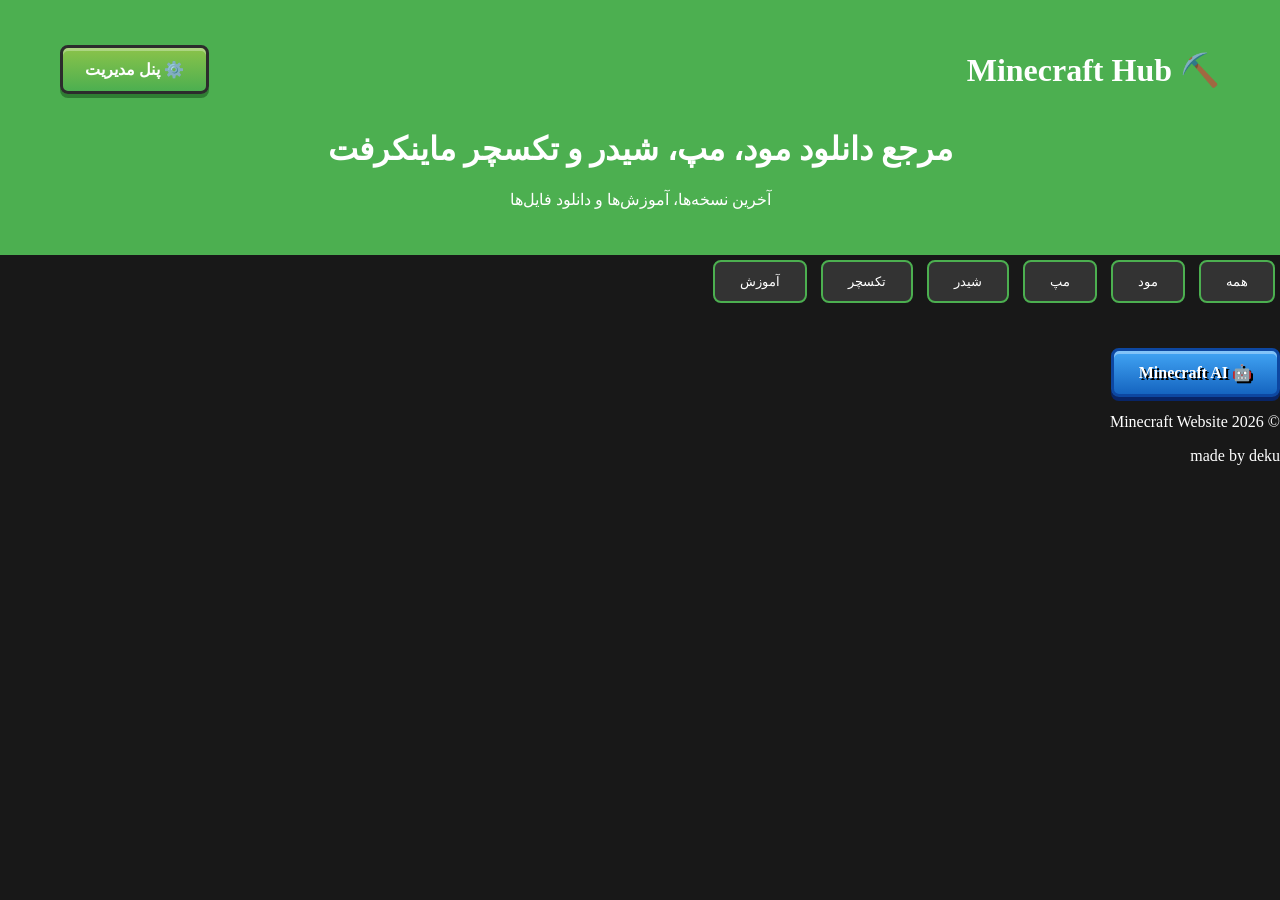
<file: index.html>
﻿<!DOCTYPE html>
<html lang="fa" dir="rtl">

<head>
    <meta charset="UTF-8">
    <meta name="viewport" content="width=device-width, initial-scale=1.0">

    <title>Minecraft Hub</title>

    <link rel="stylesheet" href="style.css">

</head>

<body>

    <header>

        <div class="topbar">

            <div class="logo">
                ⛏️ Minecraft Hub
            </div>

            <a href="login.html" class="admin-btn">
                ⚙️ پنل مدیریت
            </a>

        </div>

        <h1>مرجع دانلود مود، مپ، شیدر و تکسچر ماینکرفت</h1>

        <p>آخرین نسخه‌ها، آموزش‌ها و دانلود فایل‌ها</p>

    </header>


    <section class="categories">

        <button onclick="filterPosts('همه')">همه</button>

        <button onclick="filterPosts('مود')">مود</button>

        <button onclick="filterPosts('مپ')">مپ</button>

        <button onclick="filterPosts('شیدر')">شیدر</button>

        <button onclick="filterPosts('تکسچر')">تکسچر</button>

        <button onclick="filterPosts('آموزش')">آموزش</button>

    </section>


    <section id="posts">
    </section>
    <a href="ai.html" class="ai-btn">
        🤖 Minecraft AI
    </a>

    <footer>

        <p>
            © 2026 Minecraft Website
        </p>     
        <p>
            made by deku
        </p>

    </footer>


    <script src="script.js"></script>

</body>

</html>
</file>
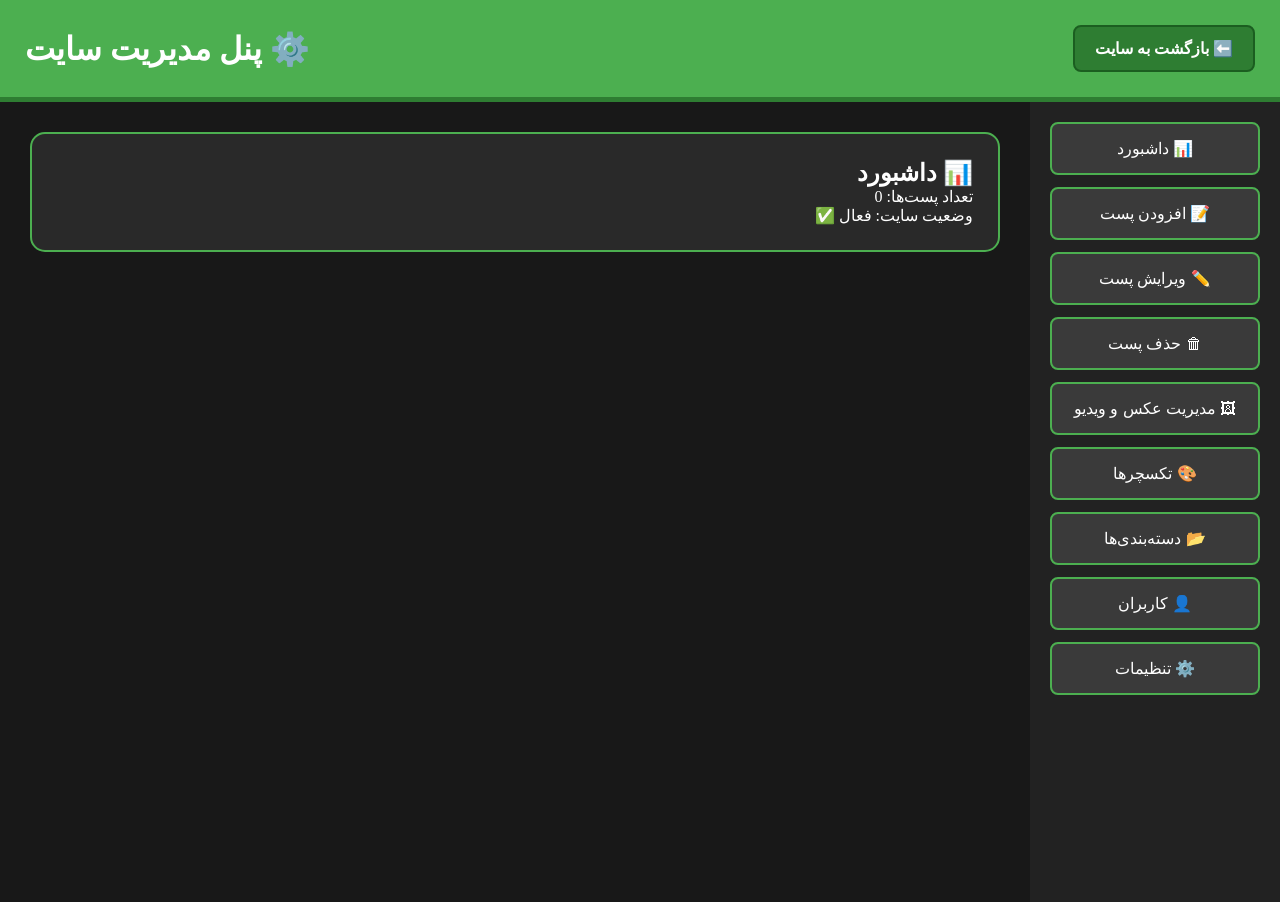
<file: admin.html>
﻿<!DOCTYPE html>
<html lang="fa" dir="rtl">

<head>

    <meta charset="UTF-8">
    <meta name="viewport" content="width=device-width, initial-scale=1.0">

    <title>پنل مدیریت</title>

    <link rel="stylesheet" href="admin.css">

</head>


<body>


    <header>

        <div class="admin-header">

            <a href="index.html" class="back-btn">
                ⬅️ بازگشت به سایت
            </a>

            <h1>⚙️ پنل مدیریت سایت</h1>

        </div>

    </header>



    <div class="admin-panel">


        <aside class="menu">

            <button onclick="openSection('dashboard')">
                📊 داشبورد
            </button>


            <button onclick="openSection('add')">
                📝 افزودن پست
            </button>


            <button onclick="openSection('edit')">
                ✏️ ویرایش پست
            </button>


            <button onclick="openSection('delete')">
                🗑 حذف پست
            </button>


            <button onclick="openSection('media')">
                🖼 مدیریت عکس و ویدیو
            </button>


            <button onclick="openSection('texture')">
                🎨 تکسچرها
            </button>


            <button onclick="openSection('category')">
                📂 دسته‌بندی‌ها
            </button>


            <button onclick="openSection('users')">
                👤 کاربران
            </button>


            <button onclick="openSection('settings')">
                ⚙️ تنظیمات
            </button>


        </aside>





        <main class="content">



            <section id="dashboard" class="box">

                <h2>📊 داشبورد</h2>

                <p>
                    تعداد پست‌ها:
                    <span id="postCount">
                        0
                    </span>
                </p>

                <p>
                    وضعیت سایت: فعال ✅
                </p>

            </section>





            <section id="add" class="box hidden">

                <h2>📝 افزودن پست</h2>


                <input placeholder="عنوان">


                <input placeholder="نسخه ماینکرفت">


                <select>

                    <option>مود</option>
                    <option>مپ</option>
                    <option>شیدر</option>
                    <option>تکسچر</option>
                    <option>آموزش</option>

                </select>


                <input placeholder="لینک عکس">


                <input placeholder="لینک دانلود">


<textarea placeholder="توضیحات"></textarea>


                <button>
                    انتشار پست
                </button>


            </section>






            <section id="edit" class="box hidden">

                <h2>✏️ ویرایش پست</h2>

                <p>
                    اینجا لیست پست‌ها برای ویرایش نمایش داده می‌شود.
                </p>

            </section>






            <section id="delete" class="box hidden">

                <h2>🗑 حذف پست</h2>

                <p>
                    انتخاب پست برای حذف
                </p>

            </section>






            <section id="media" class="box hidden">

                <h2>🖼 مدیریت فایل‌ها</h2>

                <input type="file">


                <input type="file" accept="video/*">


            </section>






            <section id="texture" class="box hidden">

                <h2>🎨 تغییر تکسچر سایت</h2>

                <p>
                    تکسچر دکمه‌ها و بخش‌ها
                </p>


                <input type="file">


            </section>






            <section id="category" class="box hidden">

                <h2>📂 دسته‌بندی‌ها</h2>


                <button>
                    افزودن دسته جدید
                </button>


            </section>






            <section id="users" class="box hidden">

                <h2>👤 کاربران</h2>

                <p>
                    مدیریت کاربران در آینده
                </p>


            </section>






            <section id="settings" class="box hidden">

                <h2>⚙️ تنظیمات</h2>


                <input placeholder="نام سایت">


                <button>
                    ذخیره تنظیمات
                </button>


            </section>




        </main>


    </div>




    <script src="admin.js"></script>


</body>

</html>
</file>
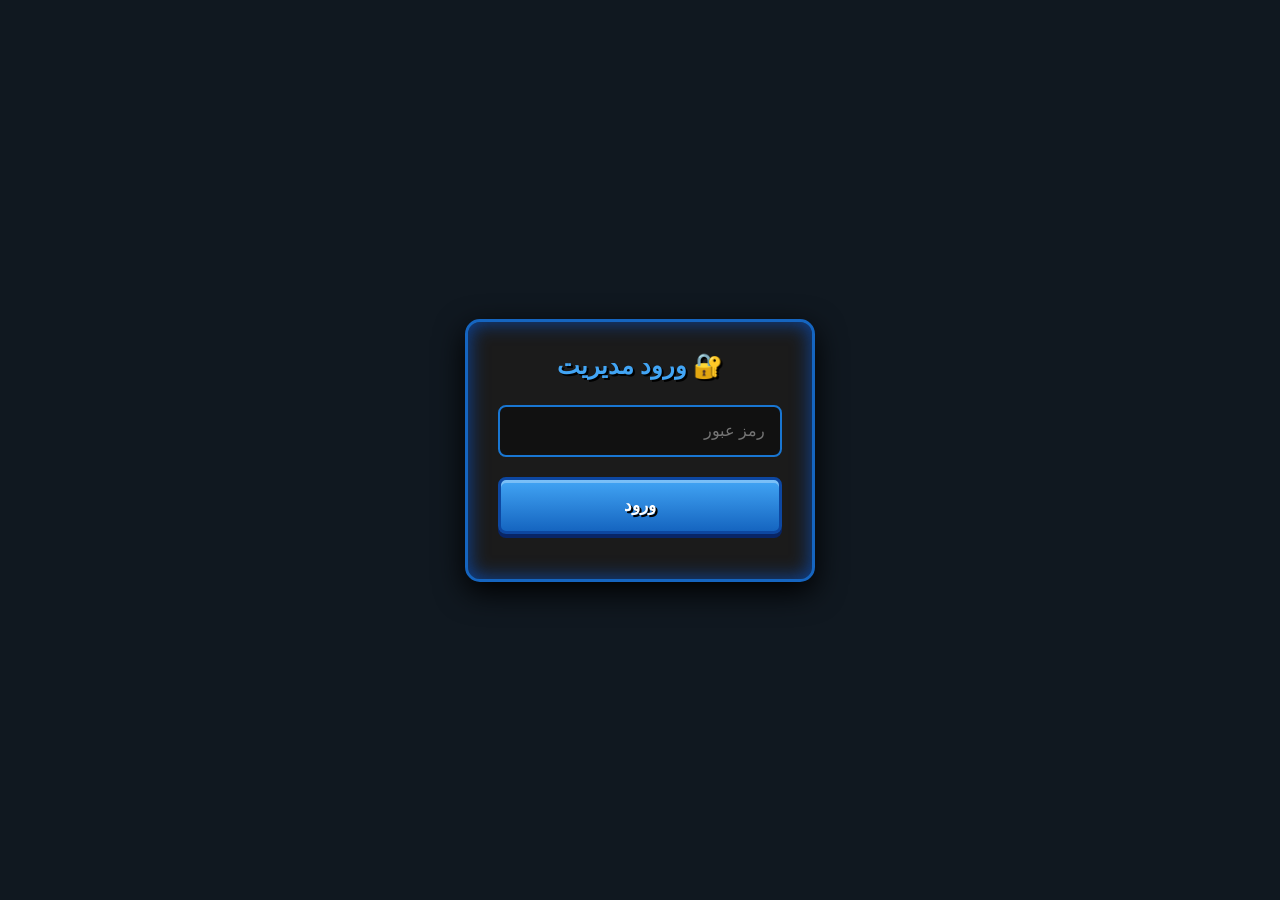
<file: login.html>
﻿<!DOCTYPE html>
<html lang="fa" dir="rtl">

<head>
    <meta charset="UTF-8">
    <title>Admin Login</title>
    <link rel="stylesheet" href="login.css">
</head>

<body>

    <div class="login-box">

        <h2>🔐 ورود مدیریت</h2>

        <input id="password" type="password" placeholder="رمز عبور">

        <button onclick="login()">
            ورود
        </button>

        <p id="error"></p>

    </div>


    <script>

function login(){

let pass =
document.getElementById("password").value;


if(pass === "KianMC2026"){

window.location.href="admin.html";

}

else{

document.getElementById("error").innerHTML=
"رمز اشتباه است";

}

}

    </script>

</body>
</html>
</file>
<file: style.css>
﻿body {
    margin: 0;
    font-family: tahoma;
    background: #181818;
    color: white;
}


header {
    background: #4caf50;
    padding: 30px;
    text-align: center;
}


nav {
    text-align: center;
    padding: 20px;
}


button {
    background: #333;
    color: white;
    padding: 12px 25px;
    margin: 5px;
    border-radius: 8px;
    border: 2px solid #4caf50;
    cursor: pointer;
}


    button:hover {
        background: #4caf50;
    }


#posts {
    display: grid;
    grid-template-columns: repeat(auto-fit,minmax(250px,1fr));
    gap: 20px;
    padding: 20px;
}


.card {
    background: #292929;
    border-radius: 15px;
    padding: 15px;
}


    .card img {
        width: 100%;
        height: 180px;
        object-fit: cover;
        border-radius: 10px;
    }


.download {
    color: #6cff6c;
}
.topbar{
    display:flex;
    justify-content:space-between;
    align-items:center;
    padding:15px 30px;
}

.logo{
    font-size:32px;
    font-weight:bold;
    color:white;
}

/* دکمه پنل مدیریت */
.admin-btn{

    text-decoration:none;
    color:white;

    padding:12px 22px;

    border:3px solid #2c2c2c;

    border-radius:8px;

    font-weight:bold;

    background:
    linear-gradient(
    180deg,
    #8BC34A,
    #4CAF50
    );

    box-shadow:
    inset 0 3px rgba(255,255,255,.3),
    0 4px #2E7D32;

    transition:.15s;
}

/* وقتی موس روی دکمه میره */
.admin-btn:hover{

    background:
    linear-gradient(
    180deg,
    #9CCC65,
    #66BB6A
    );

}

/* حالت کلیک */
.admin-btn:active{

    transform:translateY(3px);

    box-shadow:
    inset 0 2px rgba(255,255,255,.2),
    0 1px #2E7D32;

}
.topbar {
    display: flex;
    justify-content: space-between;
    align-items: center;
    padding: 15px 30px;
}

.logo {
    font-size: 32px;
    font-weight: bold;
    color: white;
}

/* دکمه پنل مدیریت */
.admin-btn {
    text-decoration: none;
    color: white;
    padding: 12px 22px;
    border: 3px solid #2c2c2c;
    border-radius: 8px;
    font-weight: bold;
    background: linear-gradient( 180deg, #8BC34A, #4CAF50 );
    box-shadow: inset 0 3px rgba(255,255,255,.3), 0 4px #2E7D32;
    transition: .15s;
}

    /* وقتی موس روی دکمه میره */
    .admin-btn:hover {
        background: linear-gradient( 180deg, #9CCC65, #66BB6A );
    }

    /* حالت کلیک */
    .admin-btn:active {
        transform: translateY(3px);
        box-shadow: inset 0 2px rgba(255,255,255,.2), 0 1px #2E7D32;
    }
.ai-btn {
    display: inline-block;
    text-decoration: none;
    color: white !important;
    padding: 12px 25px;
    font-weight: bold;
    background: linear-gradient( 180deg, #42A5F5, #1565C0 );
    border: 3px solid #0D47A1;
    border-radius: 8px;
    text-shadow: 2px 2px #000;
    box-shadow: inset 0 3px rgba(255,255,255,.35), 0 4px #082567;
    transition: .2s;
}


    .ai-btn:hover {
        background: linear-gradient( 180deg, #64B5F6, #1976D2 );
        transform: scale(1.05);
    }


    .ai-btn:active {
        transform: translateY(3px);
        box-shadow: inset 0 2px rgba(255,255,255,.2), 0 1px #082567;
    }
.ai-btn {
    display: inline-block;
    text-decoration: none;
    color: white !important;
    padding: 12px 25px;
    font-weight: bold;
    background: linear-gradient( 180deg, #42A5F5, #1565C0 );
    border: 3px solid #0D47A1;
    border-radius: 8px;
    text-shadow: 2px 2px #000;
    box-shadow: inset 0 3px rgba(255,255,255,.35), 0 4px #082567;
    transition: .2s;
}


    .ai-btn:hover {
        background: linear-gradient( 180deg, #64B5F6, #1976D2 );
        transform: scale(1.05);
    }


    .ai-btn:active {
        transform: translateY(3px);
        box-shadow: inset 0 2px rgba(255,255,255,.2), 0 1px #082567;
    }
</file>
<file: admin.css>
﻿* {
    box-sizing: border-box;
    margin: 0;
    padding: 0;
}

body {
    font-family: tahoma;
    background: #181818;
    color: white;
}


header {
    background: #4CAF50;
    padding: 25px;
    text-align: center;
    border-bottom: 5px solid #2E7D32;
}


.admin-panel {
    display: flex;
    min-height: calc(100vh - 100px);
}


/* منوی کناری */

.menu {
    width: 250px;
    background: #222;
    padding: 20px;
}


    .menu button {
        width: 100%;
        margin-bottom: 12px;
        padding: 15px;
        background: #3a3a3a;
        color: white;
        border: 2px solid #4CAF50;
        border-radius: 8px;
        cursor: pointer;
        font-size: 16px;
    }


        .menu button:hover {
            background: #4CAF50;
        }





/* بخش محتوا */

.content {
    flex: 1;
    padding: 30px;
}



.box {
    background: #292929;
    padding: 25px;
    border-radius: 15px;
    border: 2px solid #4CAF50;
}



.hidden {
    display: none;
}



input,
textarea,
select {
    width: 100%;
    margin-top: 15px;
    padding: 12px;
    background: #111;
    color: white;
    border: 1px solid #555;
    border-radius: 8px;
}



textarea {
    height: 150px;
}



.box button {
    margin-top: 20px;
    padding: 12px 25px;
    background: #4CAF50;
    color: white;
    border: none;
    border-radius: 8px;
    cursor: pointer;
}


    .box button:hover {
        background: #66BB6A;
    }
.admin-header {
    display: flex;
    justify-content: space-between;
    align-items: center;
}


.back-btn {
    text-decoration: none;
    color: white;
    background: #2E7D32;
    padding: 12px 20px;
    border-radius: 8px;
    border: 2px solid #1B5E20;
    font-weight: bold;
    transition: .3s;
}


    .back-btn:hover {
        background: #66BB6A;
        transform: scale(1.05);
    }
</file>
<file: login.css>
* {
    margin: 0;
    padding: 0;
    box-sizing: border-box;
}


body {
    height: 100vh;
    display: flex;
    justify-content: center;
    align-items: center;
    background: #101820;
    font-family: tahoma;
}



/* ���� ���� */

.login-box {
    width: 350px;
    background: #1b1b1b;
    padding: 30px;
    border-radius: 15px;
    border: 3px solid #1565C0;
    box-shadow: inset 0 0 20px #0D47A1, 0 10px 30px #000;
    text-align: center;
}




    .login-box h2 {
        color: #42A5F5;
        margin-bottom: 25px;
        text-shadow: 2px 2px #000;
    }




    /* ���� ��� */

    .login-box input {
        width: 100%;
        padding: 15px;
        background: #111;
        color: white;
        border: 2px solid #1976D2;
        border-radius: 8px;
        font-size: 16px;
        outline: none;
    }





    /* Ϙ�� ���� */

    .login-box button {
        width: 100%;
        margin-top: 20px;
        padding: 15px;
        cursor: pointer;
        color: white;
        font-size: 17px;
        font-weight: bold;
        background: linear-gradient( 180deg, #42A5F5, #1565C0 );
        border: 3px solid #0D47A1;
        border-radius: 8px;
        text-shadow: 2px 2px #000;
        box-shadow: inset 0 3px rgba(255,255,255,.3), 0 4px #082567;
    }




        .login-box button:hover {
            background: linear-gradient( 180deg, #64B5F6, #1976D2 );
        }




        .login-box button:active {
            transform: translateY(3px);
        }




#error {
    color: #ff5252;
    margin-top: 15px;
}
</file>
